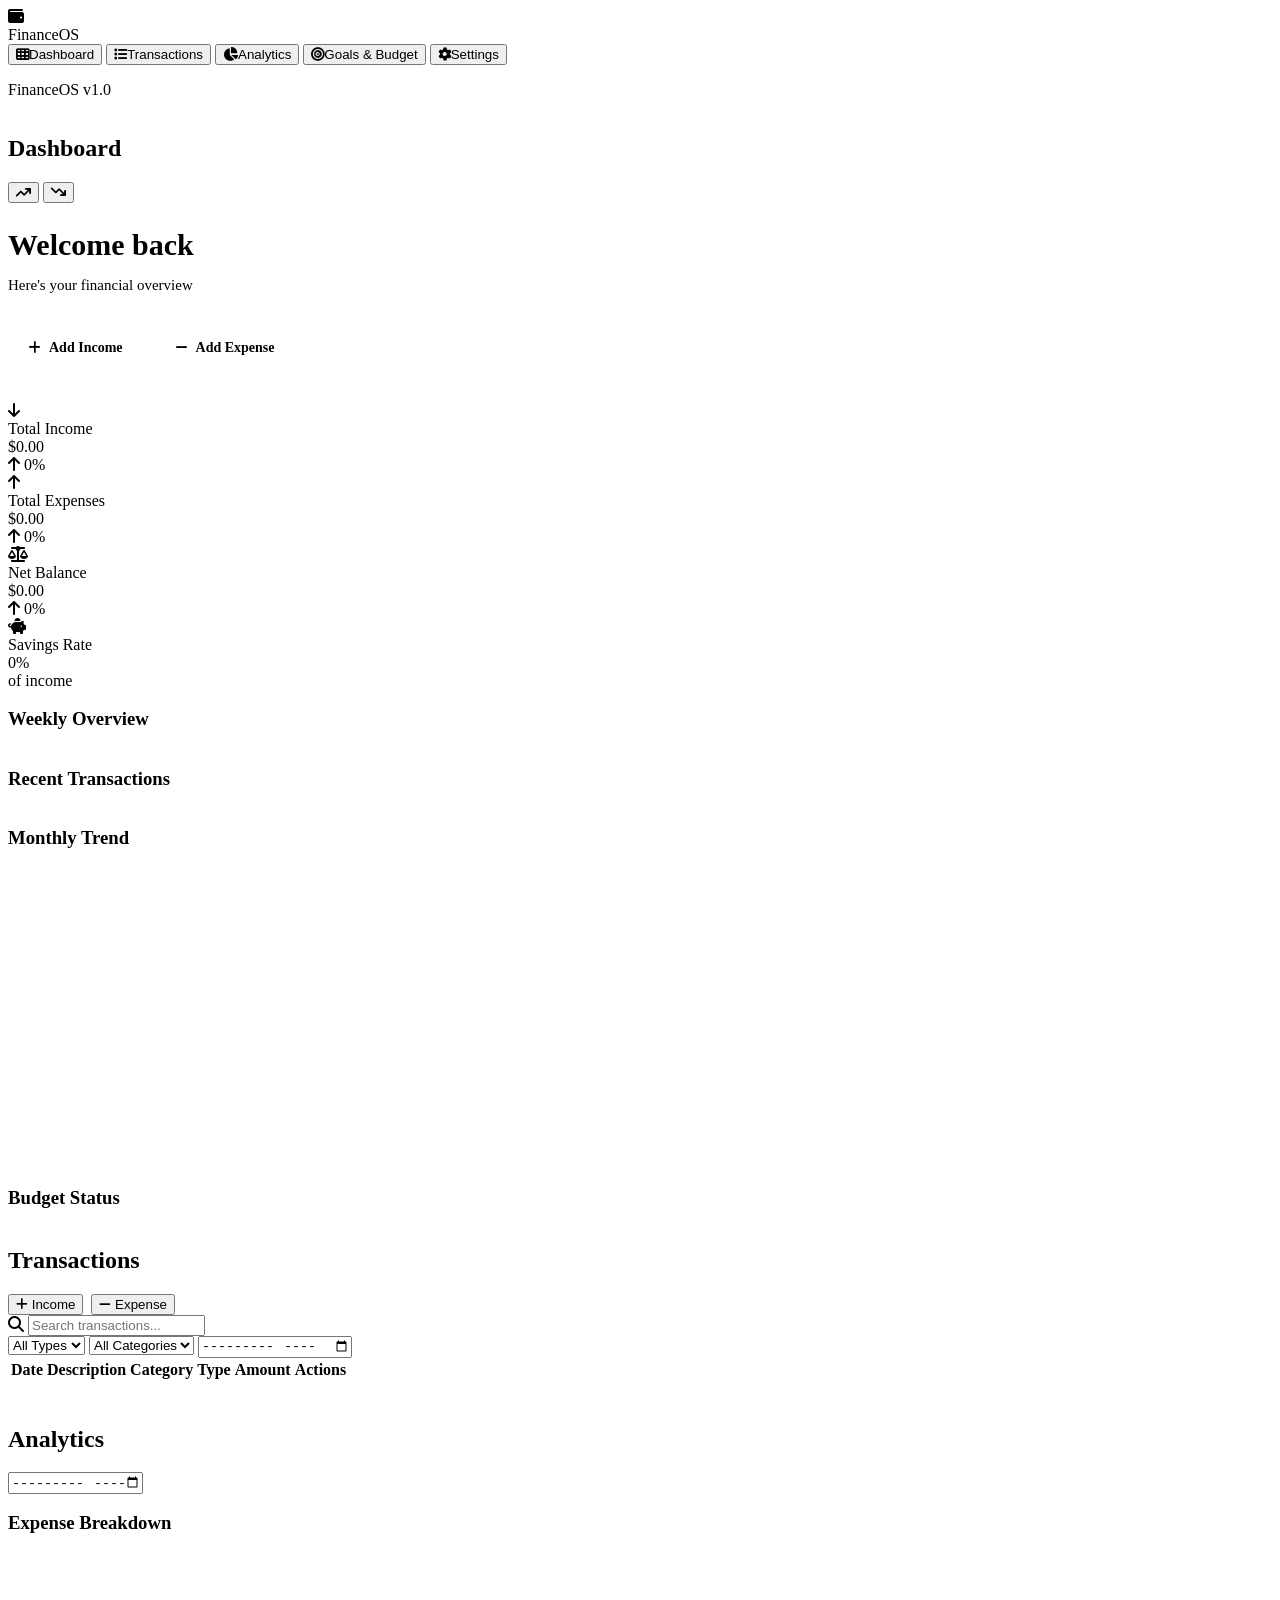
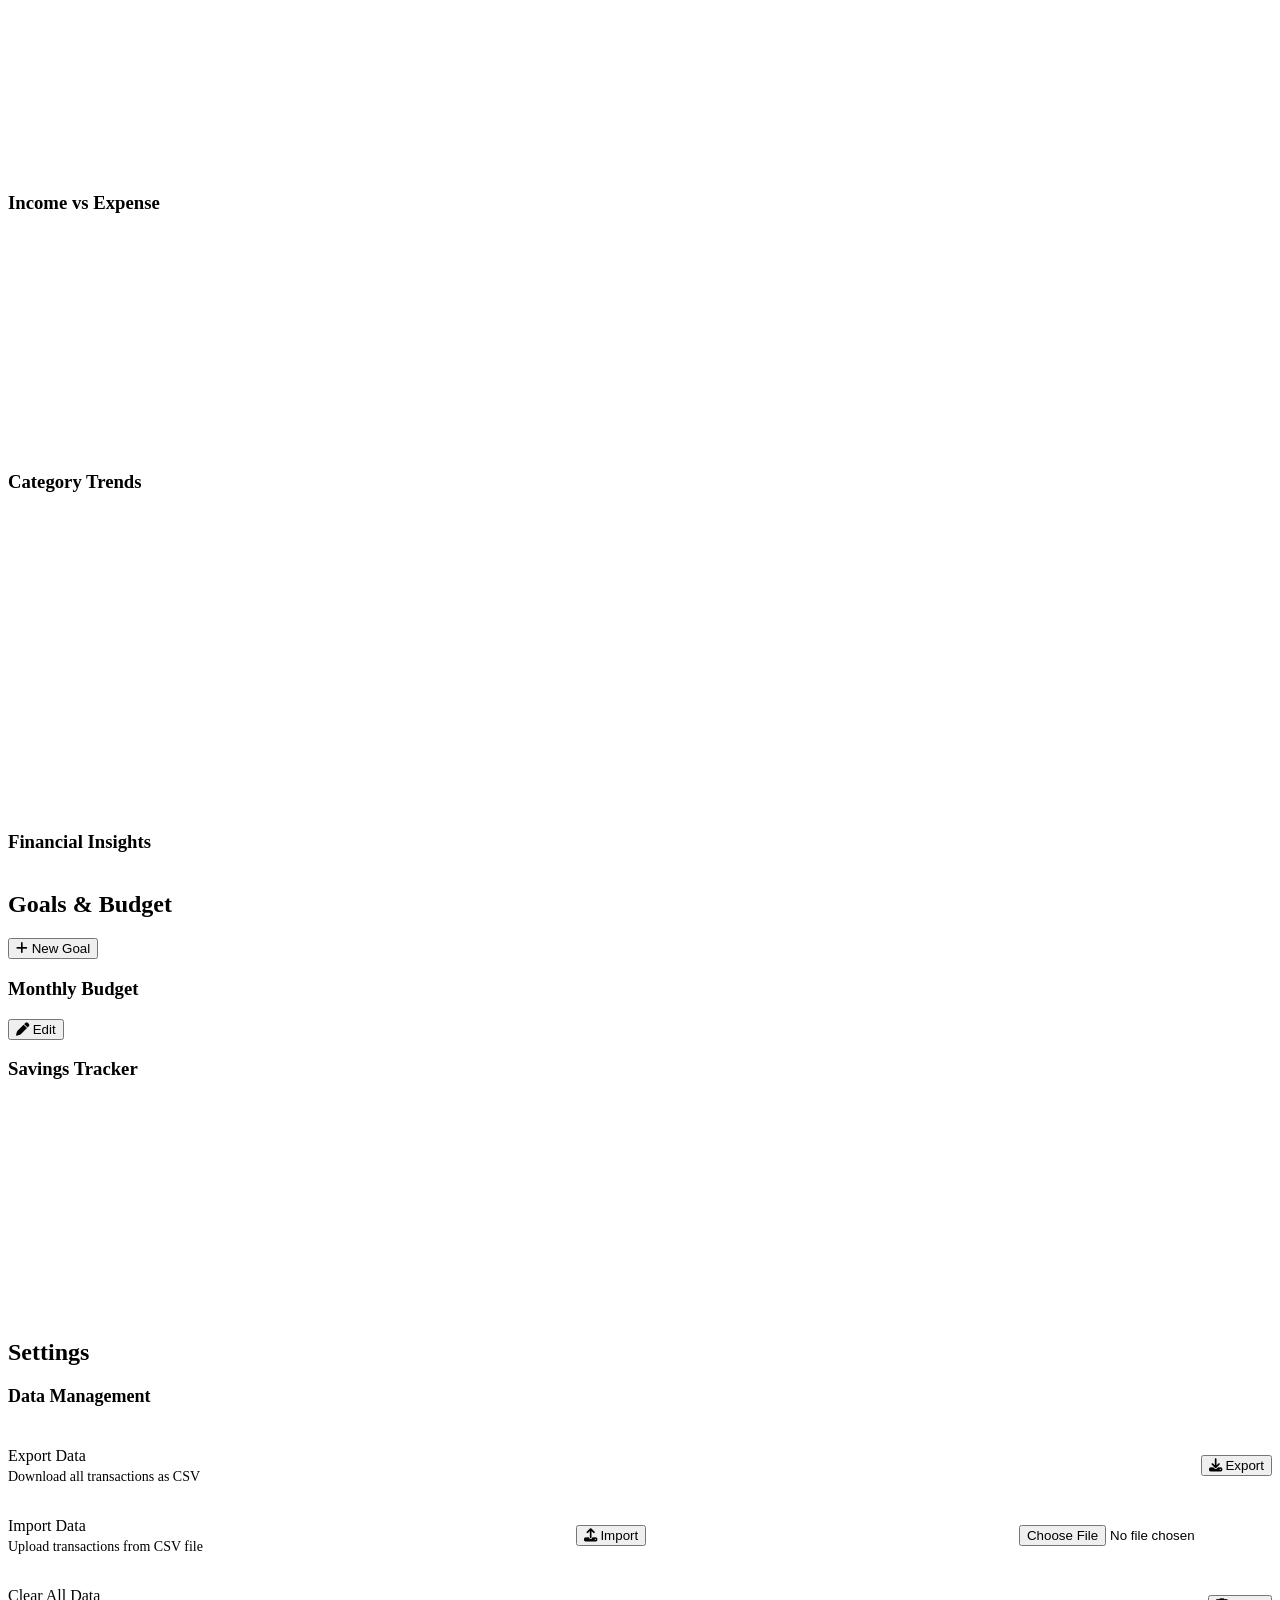
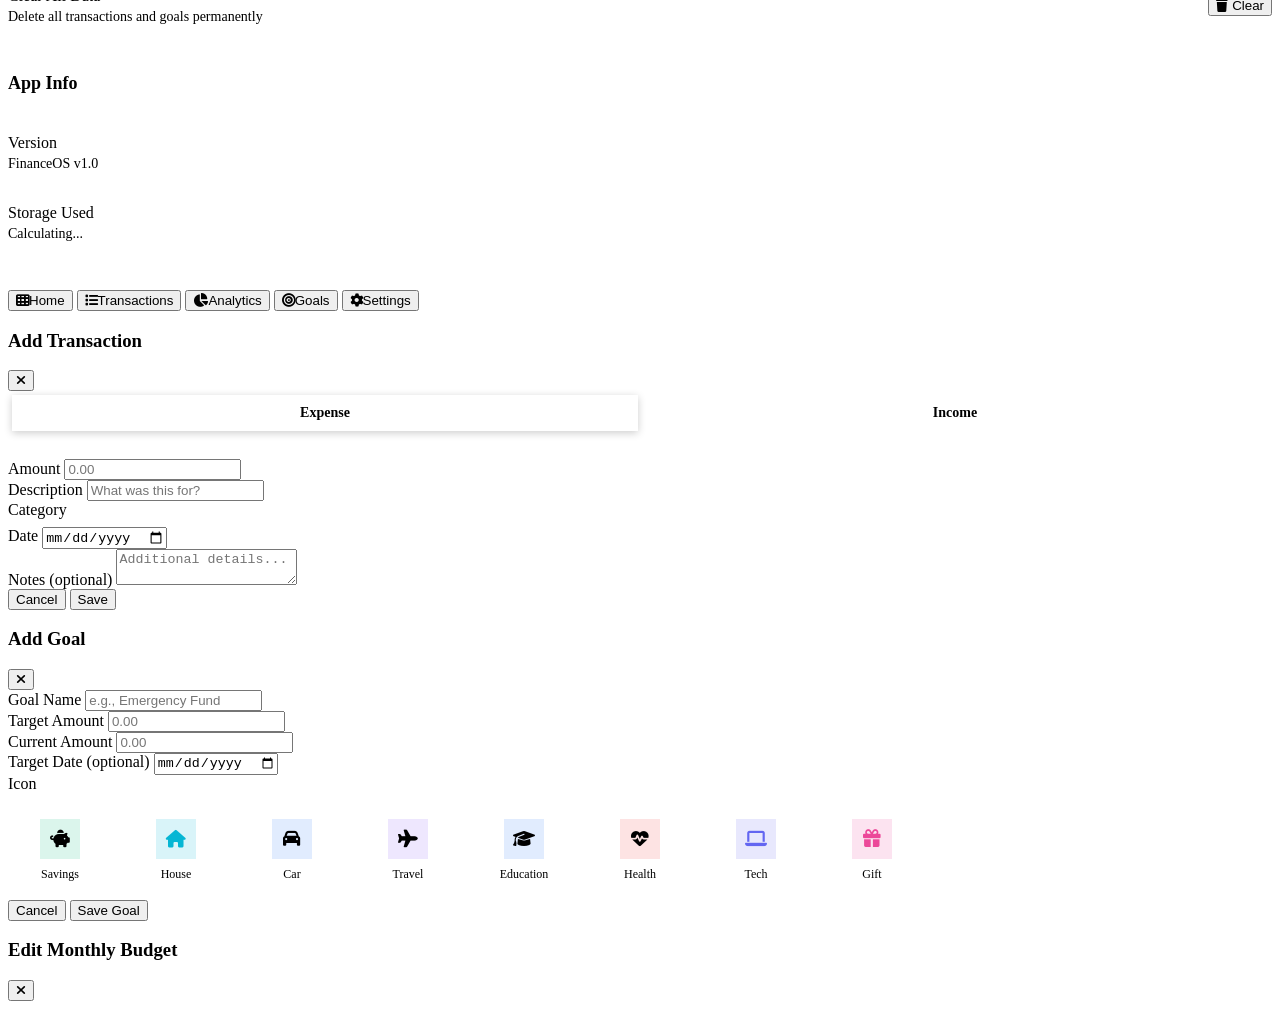
<file: index.html>
<!DOCTYPE html>
<html lang="en">
<head>
  <meta charset="UTF-8">
  <meta name="viewport" content="width=device-width, initial-scale=1.0, maximum-scale=1.0, user-scalable=no">
  <meta name="theme-color" content="#0f172a">
  <meta name="description" content="FinanceOS - Personal Finance Management Dashboard">
  <title>FinanceOS</title>
  <link rel="manifest" href="manifest.json">
  <link rel="apple-touch-icon" href="assets/icon.svg">
  <link rel="icon" type="image/svg+xml" href="assets/icon.svg">
  <link rel="stylesheet" href="https://cdnjs.cloudflare.com/ajax/libs/font-awesome/6.5.1/css/all.min.css">
  <link rel="stylesheet" href="CSS/style.css">
  <link rel="stylesheet" href="CSS/dashboard.css">
  <link rel="stylesheet" href="CSS/responsive.css">
</head>
<body>
  <div class="bg-gradient"></div>
  <div class="sidebar-overlay" id="sidebarOverlay"></div>

  <aside class="sidebar" id="sidebar">
    <div class="sidebar-header">
      <div class="logo">
        <div class="logo-icon"><i class="fa-solid fa-wallet"></i></div>
        <span class="text-gradient">FinanceOS</span>
      </div>
    </div>
    <nav class="sidebar-nav">
      <button class="nav-item active" data-page="dashboard" onclick="app.navigate('dashboard')">
        <i class="fa-solid fa-table-cells"></i><span>Dashboard</span>
      </button>
      <button class="nav-item" data-page="transactions" onclick="app.navigate('transactions')">
        <i class="fa-solid fa-list"></i><span>Transactions</span>
      </button>
      <button class="nav-item" data-page="analytics" onclick="app.navigate('analytics')">
        <i class="fa-solid fa-chart-pie"></i><span>Analytics</span>
      </button>
      <button class="nav-item" data-page="goals" onclick="app.navigate('goals')">
        <i class="fa-solid fa-bullseye"></i><span>Goals & Budget</span>
      </button>
      <button class="nav-item" data-page="settings" onclick="app.navigate('settings')">
        <i class="fa-solid fa-gear"></i><span>Settings</span>
      </button>
    </nav>
    <div class="sidebar-footer"><p>FinanceOS v1.0</p></div>
  </aside>

  <main class="main-content">
    <header class="top-bar">
      <div style="display:flex;align-items:center;gap:1rem;">
        <button class="btn btn-icon btn-ghost" id="menuToggle" style="display:none;"><i class="fa-solid fa-bars"></i></button>
        <h2 class="top-bar-title" id="pageTitle">Dashboard</h2>
      </div>
      <div class="top-bar-actions">
        <button class="btn btn-icon btn-ghost" onclick="app.showAddTransaction('income')" title="Add Income">
          <i class="fa-solid fa-arrow-trend-up" style="color:var(--accent-success)"></i>
        </button>
        <button class="btn btn-icon btn-ghost" onclick="app.showAddTransaction('expense')" title="Add Expense">
          <i class="fa-solid fa-arrow-trend-down" style="color:var(--accent-danger)"></i>
        </button>
      </div>
    </header>

    <div class="content-area">
      <section class="page active" id="page-dashboard">
        <div class="dashboard-header">
          <h1>Welcome back</h1>
          <p id="dashboardDate">Here's your financial overview</p>
        </div>
        <div class="quick-actions">
          <button class="quick-action-btn income" onclick="app.showAddTransaction('income')"><i class="fa-solid fa-plus"></i> Add Income</button>
          <button class="quick-action-btn expense" onclick="app.showAddTransaction('expense')"><i class="fa-solid fa-minus"></i> Add Expense</button>
        </div>
        <div class="stats-grid" id="dashboardStats">
          <div class="glass-card stat-card">
            <div class="stat-icon income"><i class="fa-solid fa-arrow-down"></i></div>
            <div class="stat-label">Total Income</div>
            <div class="stat-value" id="statIncome">$0.00</div>
            <div class="stat-change positive" id="statIncomeChange"><i class="fa-solid fa-arrow-up"></i> 0%</div>
          </div>
          <div class="glass-card stat-card expense">
            <div class="stat-icon expense"><i class="fa-solid fa-arrow-up"></i></div>
            <div class="stat-label">Total Expenses</div>
            <div class="stat-value" id="statExpense">$0.00</div>
            <div class="stat-change negative" id="statExpenseChange"><i class="fa-solid fa-arrow-up"></i> 0%</div>
          </div>
          <div class="glass-card stat-card">
            <div class="stat-icon balance"><i class="fa-solid fa-scale-balanced"></i></div>
            <div class="stat-label">Net Balance</div>
            <div class="stat-value" id="statBalance">$0.00</div>
            <div class="stat-change positive" id="statBalanceChange"><i class="fa-solid fa-arrow-up"></i> 0%</div>
          </div>
          <div class="glass-card stat-card savings">
            <div class="stat-icon savings"><i class="fa-solid fa-piggy-bank"></i></div>
            <div class="stat-label">Savings Rate</div>
            <div class="stat-value" id="statSavings">0%</div>
            <div class="stat-change" id="statSavingsChange">of income</div>
          </div>
        </div>
        <div class="cards-grid">
          <div class="glass-card">
            <h3 class="mb-2">Weekly Overview</h3>
            <div class="weekly-grid" id="weeklyOverview"></div>
          </div>
          <div class="glass-card">
            <h3 class="mb-2">Recent Transactions</h3>
            <div class="recent-list" id="recentTransactions"></div>
          </div>
        </div>
        <div class="cards-grid">
          <div class="glass-card">
            <h3 class="mb-2">Monthly Trend</h3>
            <div class="chart-container"><canvas id="monthlyTrendChart"></canvas></div>
          </div>
          <div class="glass-card">
            <h3 class="mb-2">Budget Status</h3>
            <div class="budget-overview" id="budgetOverview"></div>
          </div>
        </div>
      </section>

      <section class="page" id="page-transactions">
        <div class="section-header">
          <h2 class="section-title">Transactions</h2>
          <div style="display:flex;gap:0.5rem;">
            <button class="btn btn-primary btn-sm" onclick="app.showAddTransaction('income')"><i class="fa-solid fa-plus"></i> Income</button>
            <button class="btn btn-danger btn-sm" onclick="app.showAddTransaction('expense')"><i class="fa-solid fa-minus"></i> Expense</button>
          </div>
        </div>
        <div class="filter-bar">
          <div class="search-box" style="flex:1;min-width:200px;">
            <i class="fa-solid fa-search"></i>
            <input type="text" class="form-input" id="transactionSearch" placeholder="Search transactions..." oninput="transactionManager.search(this.value)">
          </div>
          <select class="form-select" id="filterType" onchange="transactionManager.applyFilters()">
            <option value="">All Types</option><option value="income">Income</option><option value="expense">Expense</option>
          </select>
          <select class="form-select" id="filterCategory" onchange="transactionManager.applyFilters()">
            <option value="">All Categories</option>
          </select>
          <input type="month" class="form-input" id="filterMonth" onchange="transactionManager.applyFilters()">
        </div>
        <div class="data-table-container">
          <table class="data-table" id="transactionsTable">
            <thead>
              <tr><th>Date</th><th>Description</th><th>Category</th><th>Type</th><th>Amount</th><th>Actions</th></tr>
            </thead>
            <tbody id="transactionsTableBody"></tbody>
          </table>
        </div>
        <div class="pagination" id="transactionPagination"></div>
      </section>

      <section class="page" id="page-analytics">
        <div class="section-header">
          <h2 class="section-title">Analytics</h2>
          <div class="date-range"><input type="month" class="form-input" id="analyticsMonth" onchange="analytics.render()"></div>
        </div>
        <div class="stats-grid" id="analyticsStats"></div>
        <div class="cards-grid">
          <div class="glass-card">
            <h3 class="mb-2">Expense Breakdown</h3>
            <div class="chart-container-sm"><canvas id="expensePieChart"></canvas></div>
          </div>
          <div class="glass-card">
            <h3 class="mb-2">Income vs Expense</h3>
            <div class="chart-container-sm"><canvas id="incomeExpenseChart"></canvas></div>
          </div>
        </div>
        <div class="glass-card mb-3">
          <h3 class="mb-2">Category Trends</h3>
          <div class="chart-container"><canvas id="categoryTrendChart"></canvas></div>
        </div>
        <div class="glass-card">
          <h3 class="mb-2">Financial Insights</h3>
          <div id="insightsContainer" style="display:flex;flex-direction:column;gap:1rem;"></div>
        </div>
      </section>

      <section class="page" id="page-goals">
        <div class="section-header">
          <h2 class="section-title">Goals & Budget</h2>
          <button class="btn btn-primary btn-sm" onclick="goals.showAddGoalModal()"><i class="fa-solid fa-plus"></i> New Goal</button>
        </div>
        <div class="cards-grid" id="goalsContainer"></div>
        <div class="glass-card mb-3">
          <div class="section-header" style="margin-bottom:1rem;">
            <h3>Monthly Budget</h3>
            <button class="btn btn-secondary btn-sm" onclick="goals.showBudgetModal()"><i class="fa-solid fa-pen"></i> Edit</button>
          </div>
          <div id="budgetContainer"></div>
        </div>
        <div class="glass-card">
          <h3 class="mb-2">Savings Tracker</h3>
          <div class="chart-container-sm"><canvas id="savingsChart"></canvas></div>
        </div>
      </section>

      <section class="page" id="page-settings">
        <div class="section-header"><h2 class="section-title">Settings</h2></div>
        <div class="glass-card">
          <div class="settings-section">
            <h3 class="settings-section-title">Data Management</h3>
            <div class="settings-item">
              <div><div class="settings-item-label">Export Data</div><div class="settings-item-desc">Download all transactions as CSV</div></div>
              <button class="btn btn-secondary btn-sm" onclick="utils.exportCSV()"><i class="fa-solid fa-download"></i> Export</button>
            </div>
            <div class="settings-item">
              <div><div class="settings-item-label">Import Data</div><div class="settings-item-desc">Upload transactions from CSV file</div></div>
              <button class="btn btn-secondary btn-sm" onclick="document.getElementById('csvImport').click()"><i class="fa-solid fa-upload"></i> Import</button>
              <input type="file" id="csvImport" accept=".csv" class="hidden" onchange="utils.importCSV(this)">
            </div>
            <div class="settings-item">
              <div><div class="settings-item-label">Clear All Data</div><div class="settings-item-desc">Delete all transactions and goals permanently</div></div>
              <button class="btn btn-danger btn-sm" onclick="utils.confirmClearData()"><i class="fa-solid fa-trash"></i> Clear</button>
            </div>
          </div>
          <div class="settings-section">
            <h3 class="settings-section-title">App Info</h3>
            <div class="settings-item"><div><div class="settings-item-label">Version</div><div class="settings-item-desc">FinanceOS v1.0</div></div></div>
            <div class="settings-item"><div><div class="settings-item-label">Storage Used</div><div class="settings-item-desc" id="storageUsed">Calculating...</div></div></div>
          </div>
        </div>
      </section>
    </div>
  </main>

  <nav class="mobile-nav" id="mobileNav">
    <button class="mobile-nav-item active" data-page="dashboard" onclick="app.navigate('dashboard')"><i class="fa-solid fa-table-cells"></i><span>Home</span></button>
    <button class="mobile-nav-item" data-page="transactions" onclick="app.navigate('transactions')"><i class="fa-solid fa-list"></i><span>Transactions</span></button>
    <button class="mobile-nav-item" data-page="analytics" onclick="app.navigate('analytics')"><i class="fa-solid fa-chart-pie"></i><span>Analytics</span></button>
    <button class="mobile-nav-item" data-page="goals" onclick="app.navigate('goals')"><i class="fa-solid fa-bullseye"></i><span>Goals</span></button>
    <button class="mobile-nav-item" data-page="settings" onclick="app.navigate('settings')"><i class="fa-solid fa-gear"></i><span>Settings</span></button>
  </nav>

  <div class="modal-overlay" id="transactionModal">
    <div class="modal">
      <div class="modal-header">
        <h3 class="modal-title" id="transactionModalTitle">Add Transaction</h3>
        <button class="modal-close" onclick="app.closeModal('transactionModal')"><i class="fa-solid fa-xmark"></i></button>
      </div>
      <div class="modal-body">
        <form id="transactionForm" onsubmit="transactionManager.save(event)">
          <input type="hidden" id="transactionId">
          <input type="hidden" id="transactionType" value="expense">
          <div class="type-tabs">
            <button type="button" class="type-tab active" data-type="expense" onclick="transactionManager.setType('expense')">Expense</button>
            <button type="button" class="type-tab" data-type="income" onclick="transactionManager.setType('income')">Income</button>
          </div>
          <div class="form-group">
            <label class="form-label">Amount</label>
            <input type="number" class="form-input" id="transactionAmount" step="0.01" min="0.01" required placeholder="0.00">
          </div>
          <div class="form-group">
            <label class="form-label">Description</label>
            <input type="text" class="form-input" id="transactionDescription" required placeholder="What was this for?">
          </div>
          <div class="form-group">
            <label class="form-label">Category</label>
            <div class="category-grid" id="categoryGrid"></div>
            <input type="hidden" id="transactionCategory" required>
          </div>
          <div class="form-group">
            <label class="form-label">Date</label>
            <input type="date" class="form-input" id="transactionDate" required>
          </div>
          <div class="form-group">
            <label class="form-label">Notes (optional)</label>
            <textarea class="form-textarea" id="transactionNotes" rows="2" placeholder="Additional details..."></textarea>
          </div>
        </form>
      </div>
      <div class="modal-footer">
        <button type="button" class="btn btn-secondary" onclick="app.closeModal('transactionModal')">Cancel</button>
        <button type="button" class="btn btn-primary" onclick="document.getElementById('transactionForm').dispatchEvent(new Event('submit'))">Save</button>
      </div>
    </div>
  </div>

  <div class="modal-overlay" id="goalModal">
    <div class="modal">
      <div class="modal-header">
        <h3 class="modal-title" id="goalModalTitle">Add Goal</h3>
        <button class="modal-close" onclick="app.closeModal('goalModal')"><i class="fa-solid fa-xmark"></i></button>
      </div>
      <div class="modal-body">
        <form id="goalForm" onsubmit="goals.saveGoal(event)">
          <input type="hidden" id="goalId">
          <div class="form-group">
            <label class="form-label">Goal Name</label>
            <input type="text" class="form-input" id="goalName" required placeholder="e.g., Emergency Fund">
          </div>
          <div class="form-group">
            <label class="form-label">Target Amount</label>
            <input type="number" class="form-input" id="goalTarget" step="0.01" min="0.01" required placeholder="0.00">
          </div>
          <div class="form-group">
            <label class="form-label">Current Amount</label>
            <input type="number" class="form-input" id="goalCurrent" step="0.01" min="0" placeholder="0.00">
          </div>
          <div class="form-group">
            <label class="form-label">Target Date (optional)</label>
            <input type="date" class="form-input" id="goalDate">
          </div>
          <div class="form-group">
            <label class="form-label">Icon</label>
            <div class="category-grid" id="goalIconGrid">
              <div class="category-option" data-icon="fa-piggy-bank" onclick="goals.selectIcon(this)">
                <div class="category-option-icon" style="background:rgba(16,185,129,0.15);color:var(--accent-success)"><i class="fa-solid fa-piggy-bank"></i></div>
                <span class="category-option-name">Savings</span>
              </div>
              <div class="category-option" data-icon="fa-house" onclick="goals.selectIcon(this)">
                <div class="category-option-icon" style="background:rgba(6,182,212,0.15);color:#06b6d4"><i class="fa-solid fa-house"></i></div>
                <span class="category-option-name">House</span>
              </div>
              <div class="category-option" data-icon="fa-car" onclick="goals.selectIcon(this)">
                <div class="category-option-icon" style="background:rgba(59,130,246,0.15);color:var(--accent-primary)"><i class="fa-solid fa-car"></i></div>
                <span class="category-option-name">Car</span>
              </div>
              <div class="category-option" data-icon="fa-plane" onclick="goals.selectIcon(this)">
                <div class="category-option-icon" style="background:rgba(139,92,246,0.15);color:var(--accent-secondary)"><i class="fa-solid fa-plane"></i></div>
                <span class="category-option-name">Travel</span>
              </div>
              <div class="category-option" data-icon="fa-graduation-cap" onclick="goals.selectIcon(this)">
                <div class="category-option-icon" style="background:rgba(59,130,246,0.15);color:var(--accent-primary)"><i class="fa-solid fa-graduation-cap"></i></div>
                <span class="category-option-name">Education</span>
              </div>
              <div class="category-option" data-icon="fa-heart-pulse" onclick="goals.selectIcon(this)">
                <div class="category-option-icon" style="background:rgba(239,68,68,0.15);color:var(--accent-danger)"><i class="fa-solid fa-heart-pulse"></i></div>
                <span class="category-option-name">Health</span>
              </div>
              <div class="category-option" data-icon="fa-laptop" onclick="goals.selectIcon(this)">
                <div class="category-option-icon" style="background:rgba(99,102,241,0.15);color:#6366f1"><i class="fa-solid fa-laptop"></i></div>
                <span class="category-option-name">Tech</span>
              </div>
              <div class="category-option" data-icon="fa-gift" onclick="goals.selectIcon(this)">
                <div class="category-option-icon" style="background:rgba(236,72,153,0.15);color:#ec4899"><i class="fa-solid fa-gift"></i></div>
                <span class="category-option-name">Gift</span>
              </div>
            </div>
            <input type="hidden" id="goalIcon" value="fa-piggy-bank">
          </div>
        </form>
      </div>
      <div class="modal-footer">
        <button type="button" class="btn btn-secondary" onclick="app.closeModal('goalModal')">Cancel</button>
        <button type="button" class="btn btn-primary" onclick="document.getElementById('goalForm').dispatchEvent(new Event('submit'))">Save Goal</button>
      </div>
    </div>
  </div>

  <div class="modal-overlay" id="budgetModal">
    <div class="modal">
      <div class="modal-header">
        <h3 class="modal-title">Edit Monthly Budget</h3>
        <button class="modal-close" onclick="app.closeModal('budgetModal')"><i class="fa-solid fa-xmark"></i></button>
      </div>
      <div class="modal-body">
        <form id="budgetForm" onsubmit="goals.s
</file>
<file: CSS/style.css>

</file>
<file: CSS/dashboard.css>
/* Dashboard specific styles */

.dashboard-header {
  margin-bottom: 2rem;
}

.dashboard-header h1 {
  font-size: 1.875rem;
  margin-bottom: 0.25rem;
}

.dashboard-header p {
  color: var(--text-secondary);
  font-size: 0.9375rem;
}

/* Quick actions */
.quick-actions {
  display: flex;
  gap: 0.75rem;
  margin-bottom: 2rem;
  flex-wrap: wrap;
}

.quick-action-btn {
  display: flex;
  align-items: center;
  gap: 0.5rem;
  padding: 0.875rem 1.25rem;
  background: var(--bg-glass);
  border: 1px solid var(--border-glass);
  border-radius: var(--radius-md);
  color: var(--text-primary);
  font-family: inherit;
  font-size: 0.875rem;
  font-weight: 600;
  cursor: pointer;
  transition: all var(--transition-fast);
}

.quick-action-btn:hover {
  background: var(--bg-glass-hover);
  transform: translateY(-1px);
}

.quick-action-btn.income {
  border-color: rgba(16, 185, 129, 0.2);
  color: var(--accent-success);
}

.quick-action-btn.expense {
  border-color: rgba(239, 68, 68, 0.2);
  color: var(--accent-danger);
}

/* Chart containers */
.chart-container {
  position: relative;
  height: 300px;
  width: 100%;
}

.chart-container-sm {
  position: relative;
  height: 220px;
  width: 100%;
}

/* Recent transactions list */
.recent-list {
  max-height: 400px;
  overflow-y: auto;
}

/* Summary cards */
.summary-row {
  display: grid;
  grid-template-columns: repeat(auto-fit, minmax(200px, 1fr));
  gap: 1rem;
}

.summary-item {
  padding: 1rem;
  background: rgba(255, 255, 255, 0.03);
  border-radius: var(--radius-md);
  border: 1px solid var(--border-glass);
}

.summary-item-label {
  font-size: 0.8rem;
  color: var(--text-muted);
  margin-bottom: 0.25rem;
  text-transform: uppercase;
  letter-spacing: 0.05em;
}

.summary-item-value {
  font-size: 1.25rem;
  font-weight: 700;
}

/* Weekly overview */
.weekly-grid {
  display: grid;
  grid-template-columns: repeat(7, 1fr);
  gap: 0.5rem;
}

.weekly-day {
  text-align: center;
  padding: 0.75rem 0.5rem;
  background: rgba(255, 255, 255, 0.03);
  border-radius: var(--radius-md);
  border: 1px solid var(--border-glass);
}

.weekly-day-name {
  font-size: 0.75rem;
  color: var(--text-muted);
  margin-bottom: 0.5rem;
}

.weekly-day-bar {
  width: 100%;
  height: 60px;
  display: flex;
  align-items: flex-end;
  justify-content: center;
  gap: 2px;
  margin-bottom: 0.5rem;
}

.weekly-day-bar-inner {
  width: 8px;
  border-radius: 4px 4px 0 0;
  transition: height var(--transition-slow);
}

.weekly-day-bar-inner.income {
  background: var(--accent-success);
}

.weekly-day-bar-inner.expense {
  background: var(--accent-danger);
}

.weekly-day-amount {
  font-size: 0.75rem;
  font-weight: 600;
  color: var(--text-secondary);
}

/* Budget overview */
.budget-overview {
  display: flex;
  flex-direction: column;
  gap: 1.25rem;
}

.budget-item {
  display: flex;
  flex-direction: column;
  gap: 0.5rem;
}

.budget-item-header {
  display: flex;
  justify-content: space-between;
  align-items: center;
}

.budget-item-name {
  font-weight: 600;
  font-size: 0.9375rem;
}

.budget-item-meta {
  font-size: 0.8rem;
  color: var(--text-muted);
}

/* Mini chart */
.mini-chart {
  height: 60px;
  display: flex;
  align-items: flex-end;
  gap: 3px;
}

.mini-bar {
  flex: 1;
  border-radius: 2px 2px 0 0;
  background: linear-gradient(to top, var(--accent-primary), var(--accent-secondary));
  opacity: 0.7;
  transition: opacity var(--transition-fast);
}

.mini-bar:hover {
  opacity: 1;
}

/* Date range picker */
.date-range {
  display: flex;
  align-items: center;
  gap: 0.5rem;
}

.date-range input {
  width: 130px;
}

/* Transaction type tabs */
.type-tabs {
  display: flex;
  gap: 0.25rem;
  background: rgba(255, 255, 255, 0.05);
  padding: 0.25rem;
  border-radius: var(--radius-md);
  margin-bottom: 1.5rem;
}

.type-tab {
  flex: 1;
  padding: 0.625rem;
  border: none;
  background: transparent;
  color: var(--text-secondary);
  font-family: inherit;
  font-size: 0.875rem;
  font-weight: 600;
  border-radius: calc(var(--radius-md) - 2px);
  cursor: pointer;
  transition: all var(--transition-fast);
}

.type-tab.active {
  background: var(--bg-glass-hover);
  color: var(--text-primary);
  box-shadow: 0 2px 8px rgba(0, 0, 0, 0.2);
}

/* Category grid for selection */
.category-grid {
  display: grid;
  grid-template-columns: repeat(auto-fill, minmax(100px, 1fr));
  gap: 0.75rem;
  margin-top: 0.5rem;
}

.category-option {
  display: flex;
  flex-direction: column;
  align-items: center;
  gap: 0.5rem;
  padding: 1rem 0.5rem;
  background: rgba(255, 255, 255, 0.03);
  border: 2px solid transparent;
  border-radius: var(--radius-md);
  cursor: pointer;
  transition: all var(--transition-fast);
}

.category-option:hover {
  background: rgba(255, 255, 255, 0.06);
}

.category-option.selected {
  border-color: var(--accent-primary);
  background: rgba(59, 130, 246, 0.1);
}

.category-option-icon {
  width: 40px;
  height: 40px;
  border-radius: var(--radius-md);
  display: flex;
  align-items: center;
  justify-content: center;
  font-size: 1.1rem;
}

.category-option-name {
  font-size: 0.75rem;
  font-weight: 500;
  color: var(--text-secondary);
  text-align: center;
}

/* Stats comparison */
.comparison-bar {
  display: flex;
  height: 32px;
  border-radius: var(--radius-sm);
  overflow: hidden;
  margin-top: 0.5rem;
}

.comparison-segment {
  display: flex;
  align-items: center;
  justify-content: center;
  font-size: 0.75rem;
  font-weight: 600;
  color: white;
  transition: width var(--transition-slow);
}

/* Insight cards */
.insight-card {
  display: flex;
  align-items: flex-start;
  gap: 1rem;
  padding: 1rem;
  background: rgba(255, 255, 255, 0.03);
  border-radius: var(--radius-md);
  border: 1px solid var(--border-glass);
}

.insight-icon {
  width: 40px;
  height: 40px;
  border-radius: var(--radius-md);
  display: flex;
  align-items: center;
  justify-content: center;
  font-size: 1rem;
  flex-shrink: 0;
}

.insight-content h4 {
  font-size: 0.9375rem;
  margin-bottom: 0.25rem;
}

.insight-content p {
  font-size: 0.875rem;
  color: var(--text-secondary);
  line-height: 1.5;
}

/* Settings section */
.settings-section {
  margin-bottom: 2rem;
}

.settings-section-title {
  font-size: 1.125rem;
  font-weight: 700;
  margin-bottom: 1rem;
  padding-bottom: 0.5rem;
  border-bottom: 1px solid var(--border-glass);
}

.settings-item {
  display: flex;
  align-items: center;
  justify-content: space-between;
  padding: 1rem 0;
  border-bottom: 1px solid var(--border-glass);
}

.settings-item-label {
  font-weight: 500;
}

.settings-item-desc {
  font-size: 0.875rem;
  color: var(--text-muted);
  margin-top: 0.25rem;
}

/* Toggle switch */
.toggle {
  position: relative;
  width: 48px;
  height: 26px;
}

.toggle input {
  opacity: 0;
  width: 0;
  height: 0;
}

.toggle-slider {
  position: absolute;
  cursor: pointer;
  inset: 0;
  background: rgba(255, 255, 255, 0.1);
  border-radius: 26px;
  transition: background var(--transition-fast);
}

.toggle-slider::before {
  content: '';
  position: absolute;
  height: 20px;
  width: 20px;
  left: 3px;
  bottom: 3px;
  background: white;
  border-radius: 50%;
  transition: transform var(--transition-fast);
  box-shadow: 0 2px 4px rgba(0, 0, 0, 0.2);
}

.toggle input:checked + .toggle-slider {
  background: var(--accent-primary);
}

.toggle input:checked + .toggle-slider::before {
  transform: translateX(22px);
}

/* File upload */
.file-upload {
  border: 2px dashed var(--border-glass);
  border-radius: var(--radius-lg);
  padding: 2rem;
  text-align: center;
  cursor: pointer;
  transition: all var(--transition-fast);
}

.file-upload:hover {
  border-color: var(--accent-primary);
  background: rgba(59, 130, 246, 0.05);
}

.file-upload i {
  font-size: 2rem;
  color: var(--text-muted);
  margin-bottom: 0.75rem;
}

.file-upload p {
  color: var(--text-secondary);
  font-size: 0.875rem;
}

/* Pagination */
.pagination {
  display: flex;
  align-items: center;
  justify-content: center;
  gap: 0.25rem;
  margin-top: 1.5rem;
}

.pagination button {
  width: 36px;
  height: 36px;
  display: flex;
  align-items: center;
  justify-content: center;
  border: 1px solid var(--border-glass);
  background: transparent;
  color: var(--text-secondary);
  border-radius: var(--radius-sm);
  cursor: pointer;
  font-family: inherit;
  font-size: 0.875rem;
  transition: all var(--transition-fast);
}

.pagination button:hover {
  background: rgba(255, 255, 255, 0.05);
  color: var(--text-primary);
}

.pagination button.active {
  background: var(--accent-primary);
  color: white;
  border-color: var(--accent-primary);
}

.pagination button:disabled {
  opacity: 0.4;
  cursor: not-allowed;
}
</file>
<file: CSS/responsive.css>
/* Mobile First Responsive Design */

@media (max-width: 1024px) {
  .sidebar {
    transform: translateX(-100%);
  }
  
  .sidebar.open {
    transform: translateX(0);
  }
  
  .main-content {
    margin-left: 0;
  }
  
  .top-bar {
    padding: 1rem;
  }
  
  .content-area {
    padding: 1.5rem;
  }
  
  .stats-grid {
    grid-template-columns: repeat(2, 1fr);
  }
}

@media (max-width: 768px) {
  .stats-grid {
    grid-template-columns: 1fr;
  }
  
  .cards-grid {
    grid-template-columns: 1fr;
  }
  
  .content-area {
    padding: 1rem;
    padding-bottom: 5rem;
  }
  
  .section-header {
    flex-direction: column;
    align-items: flex-start;
    gap: 1rem;
  }
  
  .quick-actions {
    width: 100%;
  }
  
  .quick-action-btn {
    flex: 1;
    justify-content: center;
  }
  
  .filter-bar {
    flex-direction: column;
  }
  
  .filter-bar .form-select,
  .filter-bar .form-input {
    width: 100%;
  }
  
  .data-table-container {
    margin: 0 -1rem;
    width: calc(100% + 2rem);
    border-radius: 0;
    border-left: none;
    border-right: none;
  }
  
  .transaction-item {
    padding: 0.875rem;
  }
  
  .transaction-actions {
    opacity: 1;
  }
  
  .mobile-nav {
    display: flex;
  }
  
  .weekly-grid {
    gap: 0.25rem;
  }
  
  .weekly-day {
    padding: 0.5rem 0.25rem;
  }
  
  .weekly-day-bar {
    height: 40px;
  }
  
  .modal {
    max-height: 95vh;
    border-radius: var(--radius-lg) var(--radius-lg) 0 0;
    position: fixed;
    bottom: 0;
    max-width: 100%;
  }
  
  .modal-overlay.active .modal {
    transform: translateY(0);
  }
  
  .toast-container {
    left: 1rem;
    right: 1rem;
    bottom: 5rem;
  }
  
  .toast {
    min-width: unset;
    width: 100%;
  }
  
  .install-prompt {
    left: 1rem;
    right: 1rem;
    transform: none;
    bottom: 80px;
  }
  
  .category-grid {
    grid-template-columns: repeat(3, 1fr);
  }
  
  .comparison-bar {
    height: 28px;
  }
  
  .top-bar-title {
    font-size: 1.125rem;
  }
  
  .chart-container {
    height: 240px;
  }
  
  .chart-container-sm {
    height: 180px;
  }
  
  .sidebar-overlay {
    display: none;
    position: fixed;
    inset: 0;
    background: rgba(0, 0, 0, 0.5);
    z-index: 99;
  }
  
  .sidebar-overlay.active {
    display: block;
  }
}

@media (max-width: 480px) {
  .stat-value {
    font-size: 1.5rem;
  }
  
  .dashboard-header h1 {
    font-size: 1.5rem;
  }
  
  .section-title {
    font-size: 1.25rem;
  }
  
  .btn-lg {
    padding: 0.875rem 1.5rem;
  }
  
  .category-grid {
    grid-template-columns: repeat(2, 1fr);
  }
  
  .weekly-grid {
    grid-template-columns: repeat(7, 1fr);
  }
  
  .weekly-day-name {
    font-size: 0.65rem;
  }
  
  .weekly-day-amount {
    font-size: 0.65rem;
  }
}

/* Tablet landscape */
@media (min-width: 769px) and (max-width: 1024px) {
  .sidebar {
    width: 220px;
  }
  
  .main-content {
    margin-left: 220px;
  }
}

/* Large screens */
@media (min-width: 1400px) {
  .stats-grid {
    grid-template-columns: repeat(4, 1fr);
  }
  
  .cards-grid {
    grid-template-columns: repeat(3, 1fr);
  }
  
  .content-area {
    max-width: 1400px;
    margin: 0 auto;
  }
}

/* Reduced motion */
@media (prefers-reduced-motion: reduce) {
  *,
  *::before,
  *::after {
    animation-duration: 0.01ms !important;
    animation-iteration-count: 1 !important;
    transition-duration: 0.01ms !important;
  }
}

/* Print styles */
@media print {
  .sidebar,
  .mobile-nav,
  .top-bar,
  .modal-overlay,
  .toast-container,
  .install-prompt {
    display: none !important;
  }
  
  .main-content {
    margin-left: 0;
  }
  
  .glass-card {
    break-inside: avoid;
    box-shadow: none;
    border: 1px solid #ddd;
  }
}
</file>
